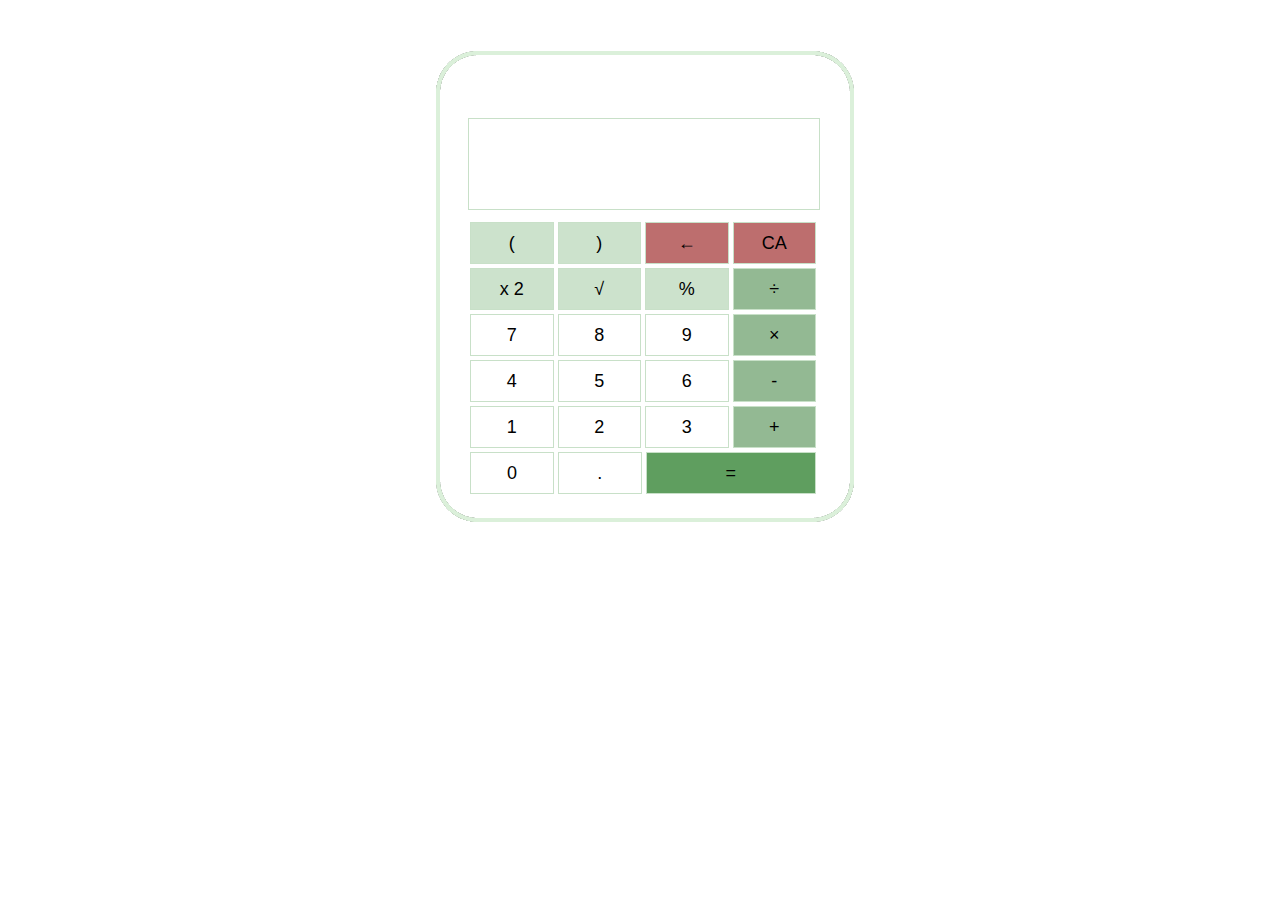
<file: index.html>
<!DOCTYPE html>
<html>
    <head>
        <meta charset="utf-8">
        <title>Ntd</title>
        <script type="text/javascript"></script>
        <script src="./js/main.js"></script>
        <link rel="stylesheet" type="text/css" href="./css/style.css">   
        <link rel="icon" href="icon.png">
    </head>
    <body>
        <header>
        <div class="calculation"  id="result">
        </div>
        <div class="show" id="showText">
        </div>
        <div class="frames">
            <div>
                <div class="btn xoa" id ="xoatat" onclick="DeleteAll()">
                    <div>CA</div>
                </div>
                <div class="btn xoa" id ="xoa1phan" onclick="DeleteElement()">
                    <div>←</div>
                </div>
                <div class="btn dacbiet" id="ngoacphai" onclick="getText(this.innerText)">
                    <div>(</div>
                </div>
                <div class="btn dacbiet" id="ngoactrai" onclick="getText(this.innerText)">
                    <div>)</div>
                </div>
                
            </div>
            <div>
                <div class="btn dau" id ="chia" onclick="getText(this.innerText)">
                    <div>÷</div>
                </div>
                <div class="btn dacbiet" id ="phantram" onclick="Rate()">
                    <div>%</div>
                </div>
                <div class="btn dacbiet" id="can">
                    <div>√</div>
                </div>
                <div class="btn dacbiet" id="binhphuong">
                    <div>x <up>2</sup></div >
                </div>
            </div>
            <div>
                <div class="btn dau" id ="nhan" onclick="getText(this.innerText)">
                    <div>×</div>
                </div>
                <div class="btn num" id ="09" onclick="getText(this.innerText)">
                    <div>9</div>
                </div>
                <div class="btn num" id="08" onclick="getText(this.innerText)">
                    <div>8</div>
                </div>
                <div class="btn num" id="07" onclick="getText(this.innerText)">
                    <div>7</div>
                </div>
            </div>
            <div>
                <div class="btn dau" id ="tru" onclick="getText(this.innerText)">
                    <div>-</div>
                </div>
                <div class="btn num" id ="06" onclick="getText(this.innerText)">
                    <div>6</div>
                </div>
                <div class="btn num" id="05" onclick="getText(this.innerText)">
                    <div>5</div>
                </div>
                <div class="btn num" id="04" onclick="getText(this.innerText)">
                    <div>4</div>
                </div>
            </div>
            <div>
                <div class="btn dau" id ="+" onclick="getText(this.innerText)">
                    <div>+</div>
                </div>
                <div class="btn num" id ="03" onclick="getText(this.innerText)">
                    <div>3</div>
                </div>
                <div class="btn num" id="02" onclick="getText(this.innerText)">
                    <div>2</div>
                </div>
                <div class="btn num" id="01" onclick="getText(this.innerText)">
                    <div>1</div>
                </div>
            </div>
            <div>
                <div class="btn bang" id ="ketqua" onclick ="getResult()">
                    <div>=</div>
                </div>
                <div class="btn" id="phay" onclick="getText(this.innerText)">
                    <div>.</div>
                </div>
                <div class="btn num" id="00" onclick="getText(this.innerText)">
                    <div>0</div>
                </div>
            </div>

        </div>
            
        </header>
        

    </body>
</html>
</file>
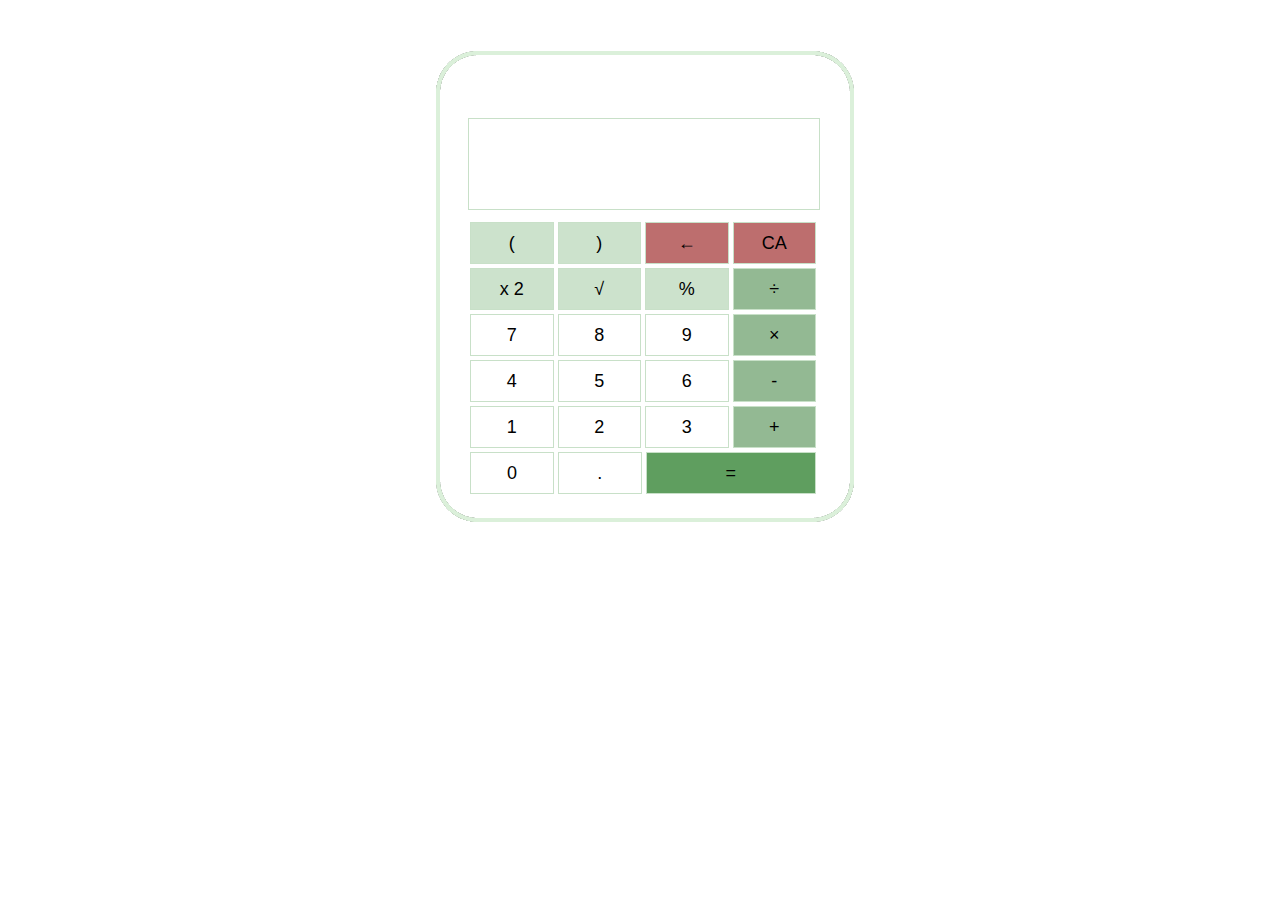
<file: html/main.html>
<!DOCTYPE html>
<html>
    <head>
        <meta charset="utf-8">
        <title>Ntd</title>
        <script type="text/javascript"></script>
        <script src="../js/main.js"></script>
        <link rel="stylesheet" type="text/css" href="../css/style.css">   
        <link rel="icon" href="icon.png">
    </head>
    <body>
        <header>
        <div class="calculation"  id="result">
        </div>
        <div class="show" id="showText">
        </div>
        <div class="frames">
            <div>
                <div class="btn xoa" id ="xoatat" onclick="DeleteAll()">
                    <div>CA</div>
                </div>
                <div class="btn xoa" id ="xoa1phan" onclick="DeleteElement()">
                    <div>←</div>
                </div>
                <div class="btn dacbiet" id="ngoacphai" onclick="getText(this.innerText)">
                    <div>(</div>
                </div>
                <div class="btn dacbiet" id="ngoactrai" onclick="getText(this.innerText)">
                    <div>)</div>
                </div>
                
            </div>
            <div>
                <div class="btn dau" id ="chia" onclick="getText(this.innerText)">
                    <div>÷</div>
                </div>
                <div class="btn dacbiet" id ="phantram" onclick="Rate()">
                    <div>%</div>
                </div>
                <div class="btn dacbiet" id="can">
                    <div>√</div>
                </div>
                <div class="btn dacbiet" id="binhphuong">
                    <div>x <up>2</sup></div >
                </div>
            </div>
            <div>
                <div class="btn dau" id ="nhan" onclick="getText(this.innerText)">
                    <div>×</div>
                </div>
                <div class="btn num" id ="09" onclick="getText(this.innerText)">
                    <div>9</div>
                </div>
                <div class="btn num" id="08" onclick="getText(this.innerText)">
                    <div>8</div>
                </div>
                <div class="btn num" id="07" onclick="getText(this.innerText)">
                    <div>7</div>
                </div>
            </div>
            <div>
                <div class="btn dau" id ="tru" onclick="getText(this.innerText)">
                    <div>-</div>
                </div>
                <div class="btn num" id ="06" onclick="getText(this.innerText)">
                    <div>6</div>
                </div>
                <div class="btn num" id="05" onclick="getText(this.innerText)">
                    <div>5</div>
                </div>
                <div class="btn num" id="04" onclick="getText(this.innerText)">
                    <div>4</div>
                </div>
            </div>
            <div>
                <div class="btn dau" id ="+" onclick="getText(this.innerText)">
                    <div>+</div>
                </div>
                <div class="btn num" id ="03" onclick="getText(this.innerText)">
                    <div>3</div>
                </div>
                <div class="btn num" id="02" onclick="getText(this.innerText)">
                    <div>2</div>
                </div>
                <div class="btn num" id="01" onclick="getText(this.innerText)">
                    <div>1</div>
                </div>
            </div>
            <div>
                <div class="btn bang" id ="ketqua" onclick ="getResult()">
                    <div>=</div>
                </div>
                <div class="btn" id="phay" onclick="getText(this.innerText)">
                    <div>.</div>
                </div>
                <div class="btn num" id="00" onclick="getText(this.innerText)">
                    <div>0</div>
                </div>
            </div>

        </div>
            
        </header>
        

    </body>
</html>
</file>
<file: css/style.css>
header{
    background-image: url("background.png");
    height: 546px;
    width: 100%;
}
.calculation {
    height: 50px;
    width: 350px;
    background-color: white;
    position: relative;
    top: 55px;
    left: 460px;
    text-align: right;
    font: normal 18px/50px Arial;

}
.show {
    text-align: right;
    font: normal 30px/100px Arial;
    height: 90px;
    width: 350px;
    background-color: white;
    position: relative;
    top: 60px;
    left: 460px;
    border: 1px solid #c8e0c8;

}
.frames {
    height: 280px;
    width: 350px;
    background-color: white;
    position: relative;
    top: 70px;
    left: 460px;
}
.frames > div {
    display:flex;
    direction: rtl;
    
}
.frames >div >div {
    font: normal 14px/40px Arial;
    text-align: center;
    font-size: 18px;
}
.btn{
    
    height: 40px;
    width: 85px;
    margin: 2px;
    border:1px solid #c8e0c8;
    background-color: inherit;
    cursor: pointer;
    display: inline-block;
}
.dacbiet {
    height: 40px;
    width: 85px;
    margin: 2px;
    border:1px solid #c8e0c8;
    background-color: #cce2cc;
}
.xoa {
    height: 40px;
    width: 85px;
    margin: 2px;
    border:1px solid #c8e0c8;
    background-color: rgb(189, 110, 110);
}
.num {
    height: 40px;
    width: 85px;
    margin: 2px;
    border:1px solid #c8e0c8;
}
.dau {
    height: 40px;
    width: 85px;
    margin: 2px;
    border:1px solid #c8e0c8;
    background-color: #93b993;
}
.bang {
    height: 40px;
    width: 175px;
    margin: 2px;
    border:1px solid #c8e0c8;
    background-color: #5f9e5f;
}
.btn:hover{
    background-color: rgb(211, 243, 215);
}
textarea {
    height: 80px;
    width: 340px;
    background-color: rgb(175, 69, 69);
    position: relative;
    top: 60px;
    left: 460px;
}
</file>
